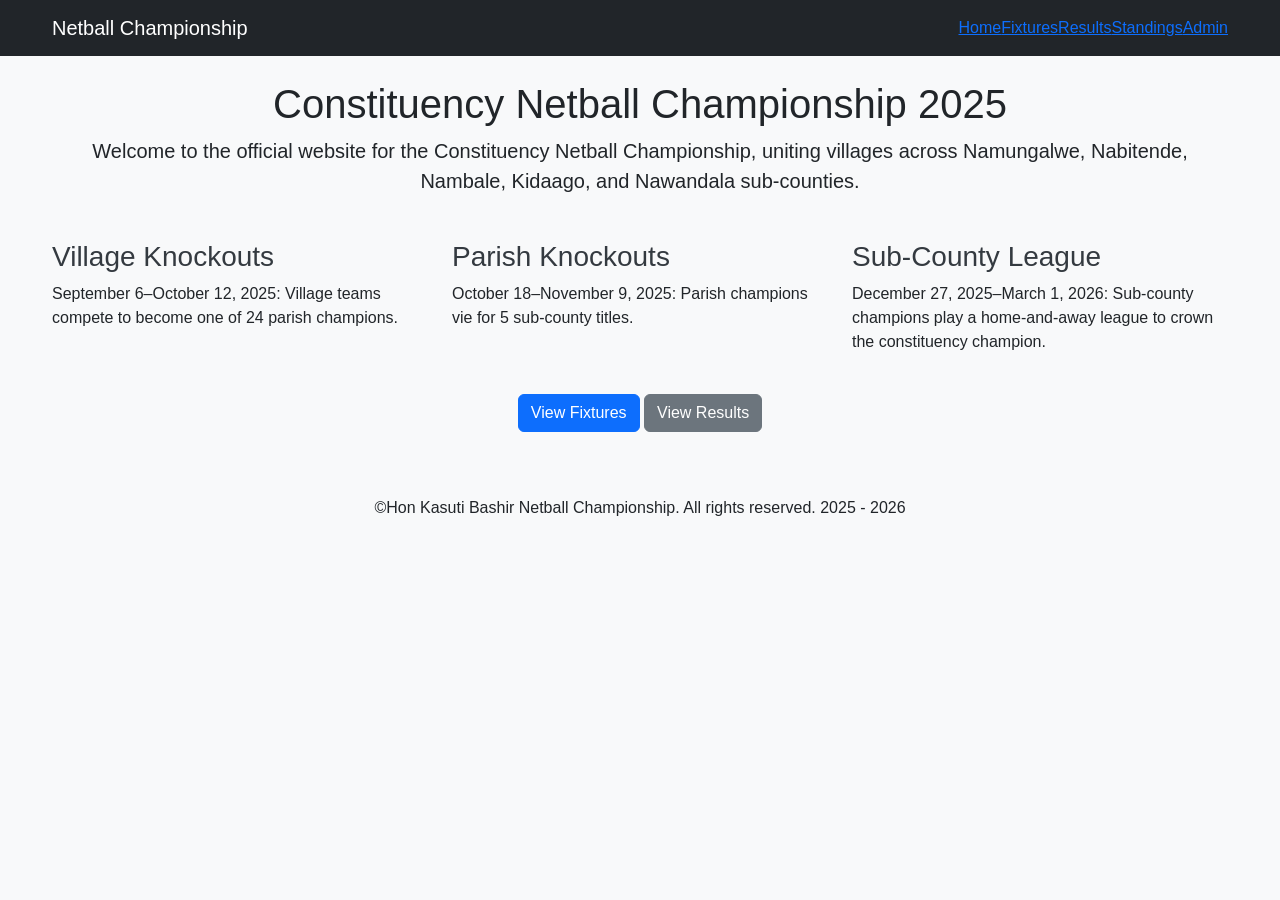
<file: index.html>
<!DOCTYPE html>
<html lang="en">
<head>
    <meta charset="UTF-8">
    <meta name="viewport" content="width=device-width, initial-scale=1.0">
    <title>Constituency Netball Championship 2025</title>
    <link href="https://cdn.jsdelivr.net/npm/bootstrap@5.3.0/dist/css/bootstrap.min.css" rel="stylesheet">
    <link rel="stylesheet" href="styles.css">
</head>
<body>
    <nav class="navbar navbar-expand-lg navbar-dark bg-dark">
        <div class="container">
            <a class="navbar-brand" href="index.html">Netball Championship</a>
            <button class="navbar-toggler" type="button" data-bs-toggle="collapse" data-bs-target="#navbarNav">
                <span class="navbar-toggler-icon"></span>
            </button>
            <div class="collapse navbar-collapse" id="navbarNav">
                <ul class="navbar-nav ms-auto">
    <li class="nav-item"><a class="nav-link${window.location.pathname.includes('index.html') ? ' active' : ''}" href="index.html">Home</a></li>
    <li class="nav-item"><a class="nav-link${window.location.pathname.includes('fixtures.html') ? ' active' : ''}" href="fixtures.html">Fixtures</a></li>
    <li class="nav-item"><a class="nav-link${window.location.pathname.includes('results.html') ? ' active' : ''}" href="results.html">Results</a></li>
    <li class="nav-item"><a class="nav-link${window.location.pathname.includes('standings.html') ? ' active' : ''}" href="standings.html">Standings</a></li>
    <li class="nav-item"><a class="nav-link${window.location.pathname.includes('admin.html') ? ' active' : ''}" href="admin.html">Admin</a></li>
</ul>
            </div>
        </div>
    </nav>
    <div class="container mt-4">
        <h1 class="text-center">Constituency Netball Championship 2025</h1>
        <p class="lead text-center">Welcome to the official website for the Constituency Netball Championship, uniting villages across Namungalwe, Nabitende, Nambale, Kidaago, and Nawandala sub-counties.</p>
        <div class="row mt-4">
            <div class="col-md-4">
                <h3>Village Knockouts</h3>
                <p>September 6–October 12, 2025: Village teams compete to become one of 24 parish champions.</p>
            </div>
            <div class="col-md-4">
                <h3>Parish Knockouts</h3>
                <p>October 18–November 9, 2025: Parish champions vie for 5 sub-county titles.</p>
            </div>
            <div class="col-md-4">
                <h3>Sub-County League</h3>
                <p>December 27, 2025–March 1, 2026: Sub-county champions play a home-and-away league to crown the constituency champion.</p>
            </div>
        </div>
        <div class="text-center mt-4">
            <a href="fixtures.html" class="btn btn-primary">View Fixtures</a>
            <a href="results.html" class="btn btn-secondary">View Results</a>
        </div>
    </div>
    <footer class="text-center mt-5 py-3 bg-light">
        <p>&copy;Hon Kasuti Bashir Netball Championship. All rights reserved. 2025 - 2026</p>
    </footer>
    <script src="https://cdn.jsdelivr.net/npm/bootstrap@5.3.0/dist/js/bootstrap.bundle.min.js"></script>
    <script src="script.js"></script>
</body>
</html>
</file>
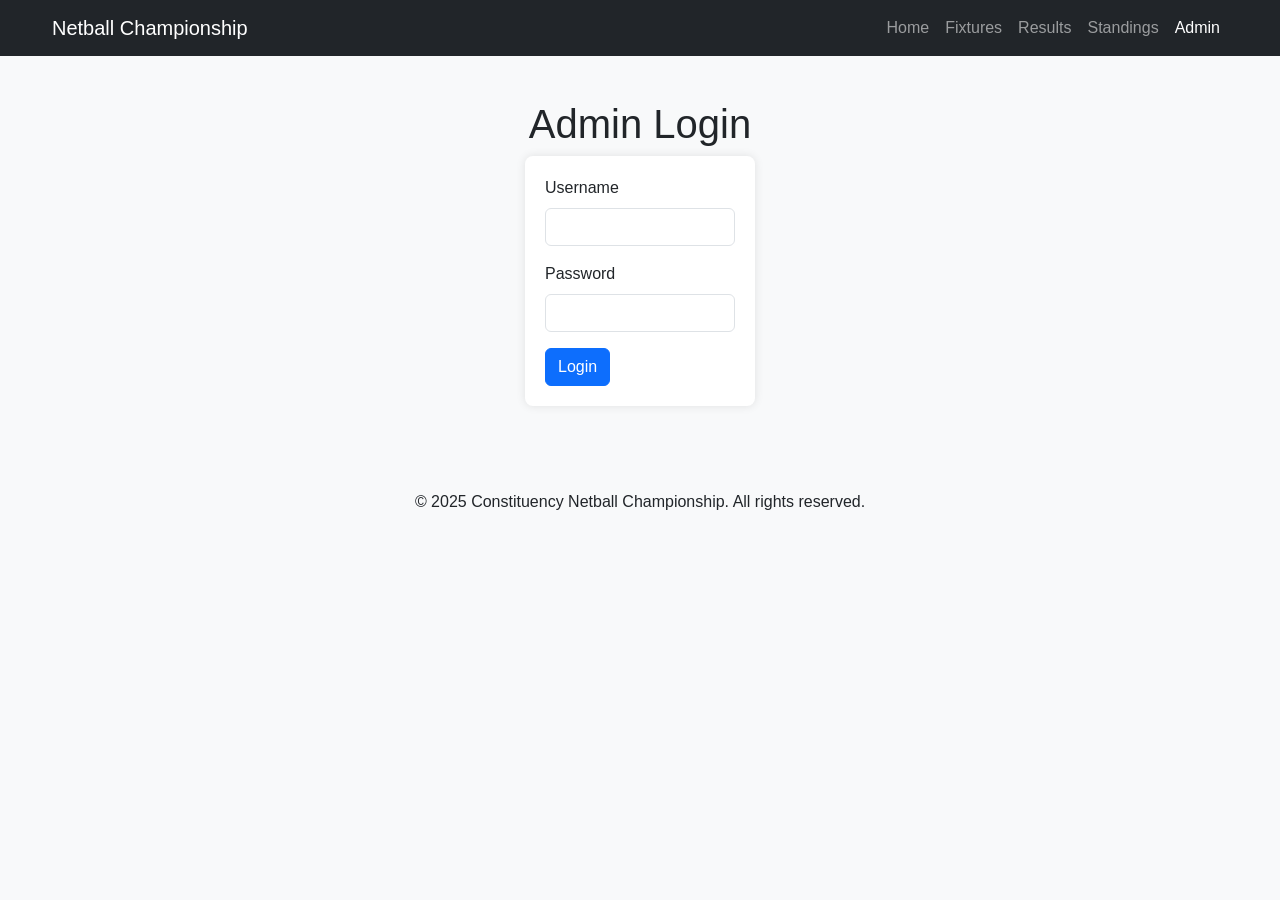
<file: admin.html>
<!DOCTYPE html>
<html lang="en">
<head>
    <meta charset="UTF-8">
    <meta name="viewport" content="width=device-width, initial-scale=1.0">
    <title>Admin Portal - Constituency Netball Championship</title>
    <link href="https://cdn.jsdelivr.net/npm/bootstrap@5.3.0/dist/css/bootstrap.min.css" rel="stylesheet">
    <link rel="stylesheet" href="styles.css">
    <link rel="stylesheet" href="admin.css">
</head>
<body>
    <nav class="navbar navbar-expand-lg navbar-dark bg-dark">
        <div class="container">
            <a class="navbar-brand" href="index.html">Netball Championship</a>
            <button class="navbar-toggler" type="button" data-bs-toggle="collapse" data-bs-target="#navbarNav">
                <span class="navbar-toggler-icon"></span>
            </button>
            <div class="collapse navbar-collapse" id="navbarNav">
                <ul class="navbar-nav ms-auto">
                    <li class="nav-item"><a class="nav-link" href="index.html">Home</a></li>
                    <li class="nav-item"><a class="nav-link" href="fixtures.html">Fixtures</a></li>
                    <li class="nav-item"><a class="nav-link" href="results.html">Results</a></li>
                    <li class="nav-item"><a class="nav-link" href="standings.html">Standings</a></li>
                    <li class="nav-item"><a class="nav-link active" href="admin.html">Admin</a></li>
                </ul>
            </div>
        </div>
    </nav>
    <div class="container mt-4" id="admin-content" style="display: none;">
        <h1 class="text-center">Admin Portal - Update Match Results</h1>
        <div class="mb-4">
            <h3>Update Match Result</h3>
            <form id="admin-result-form">
                <div class="mb-3">
                    <label for="matchNo" class="form-label">Match No. (e.g., V1)</label>
                    <select class="form-control" id="matchNo" required>
                        <option value="">Select Match</option>
                        <!-- Populated dynamically from fixtures -->
                    </select>
                </div>
                <div class="mb-3">
                    <label for="homeScore" class="form-label">Home Team Score</label>
                    <input type="number" class="form-control" id="homeScore" min="0" required>
                </div>
                <div class="mb-3">
                    <label for="awayScore" class="form-label">Away Team Score</label>
                    <input type="number" class="form-control" id="awayScore" min="0" required>
                </div>
                <button type="submit" class="btn btn-primary">Update Result</button>
            </form>
        </div>
        <h3>Existing Results</h3>
        <table class="table table-bordered table-striped">
            <thead>
                <tr>
                    <th>Match No.</th>
                    <th>Date</th>
                    <th>Home Team</th>
                    <th>Score</th>
                    <th>Away Team</th>
                    <th>Venue</th>
                    <th>Action</th>
                </tr>
            </thead>
            <tbody id="admin-results-table"></tbody>
        </table>
        <button id="logout-btn" class="btn btn-danger mt-3">Logout</button>
    </div>
    <div class="container mt-4" id="login-content">
        <h1 class="text-center">Admin Login</h1>
        <form id="login-form" class="w-50 mx-auto">
            <div class="mb-3">
                <label for="username" class="form-label">Username</label>
                <input type="text" class="form-control" id="username" required>
            </div>
            <div class="mb-3">
                <label for="password" class="form-label">Password</label>
                <input type="password" class="form-control" id="password" required>
            </div>
            <button type="submit" class="btn btn-primary">Login</button>
        </form>
    </div>
    <footer class="text-center mt-5 py-3 bg-light">
        <p>&copy; 2025 Constituency Netball Championship. All rights reserved.</p>
    </footer>
    <script src="https://cdn.jsdelivr.net/npm/bootstrap@5.3.0/dist/js/bootstrap.bundle.min.js"></script>
    <script src="script.js"></script>
</body>
</html>
</file>
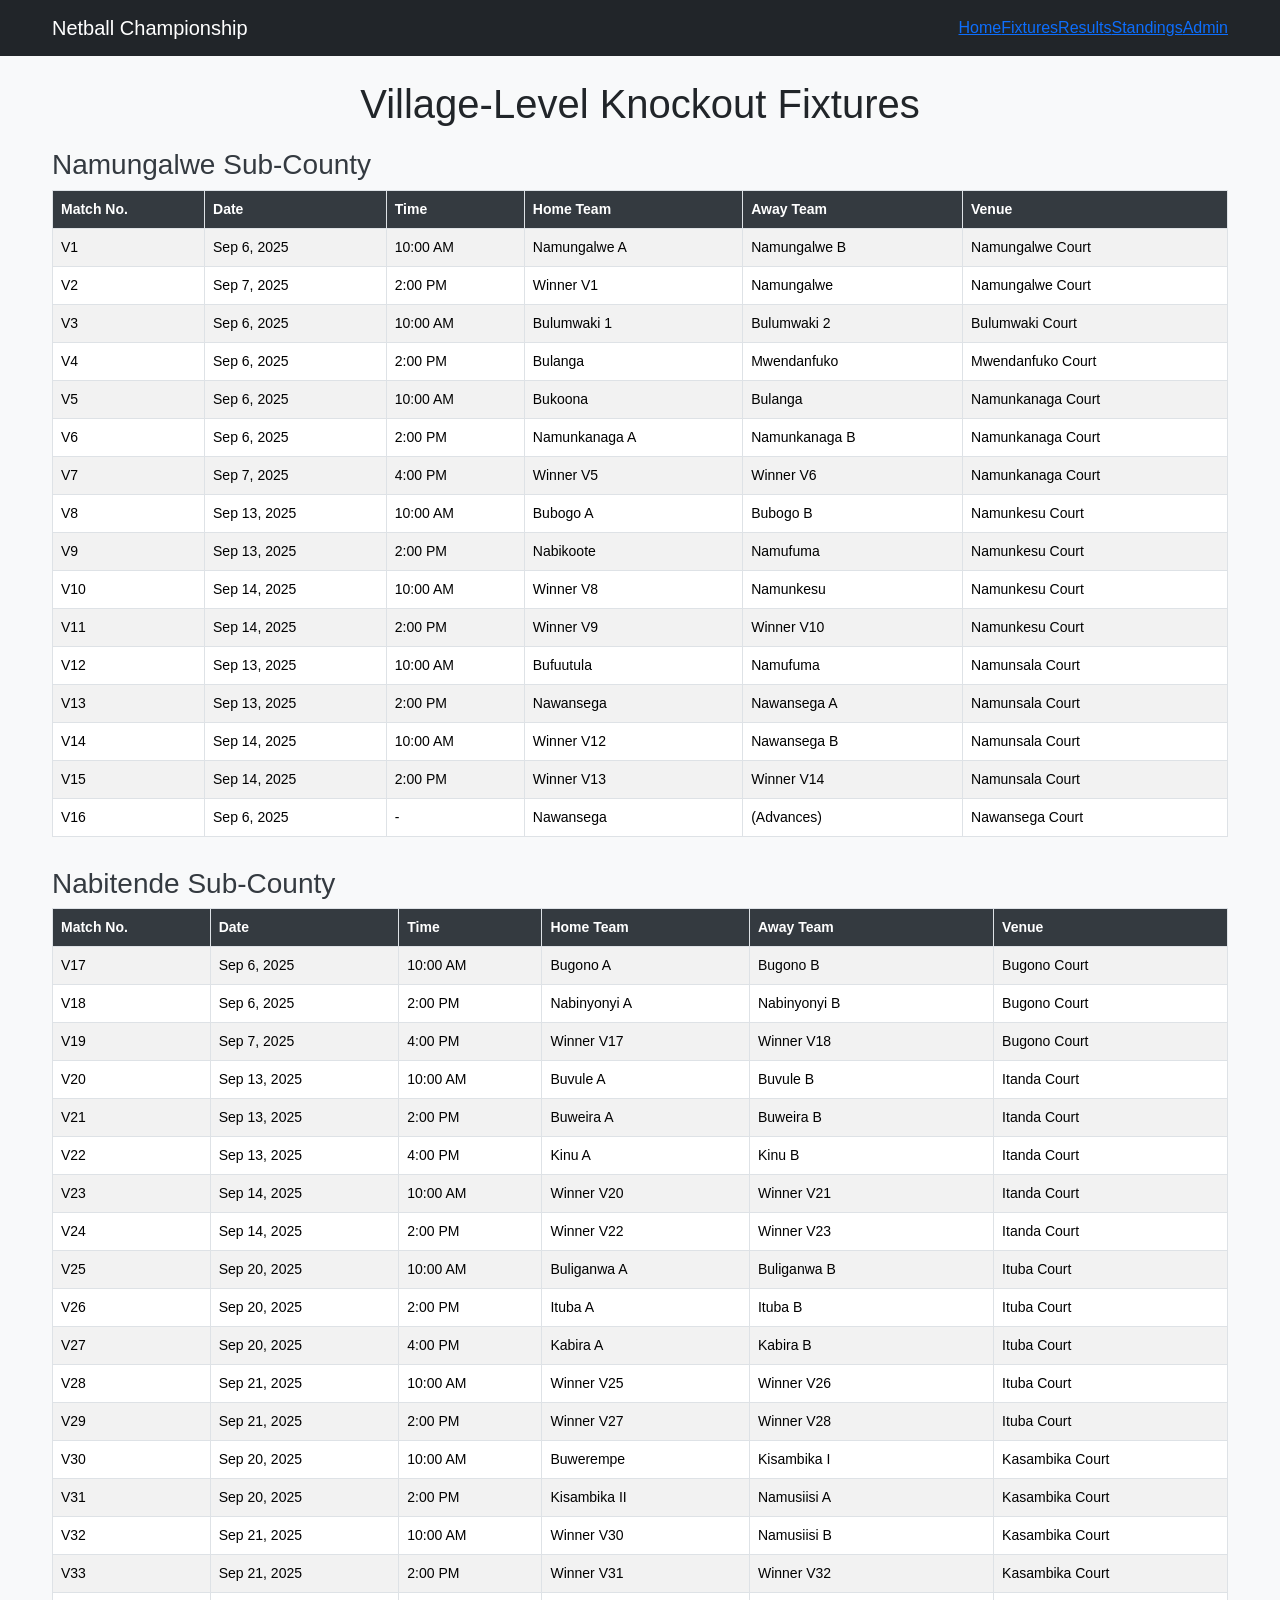
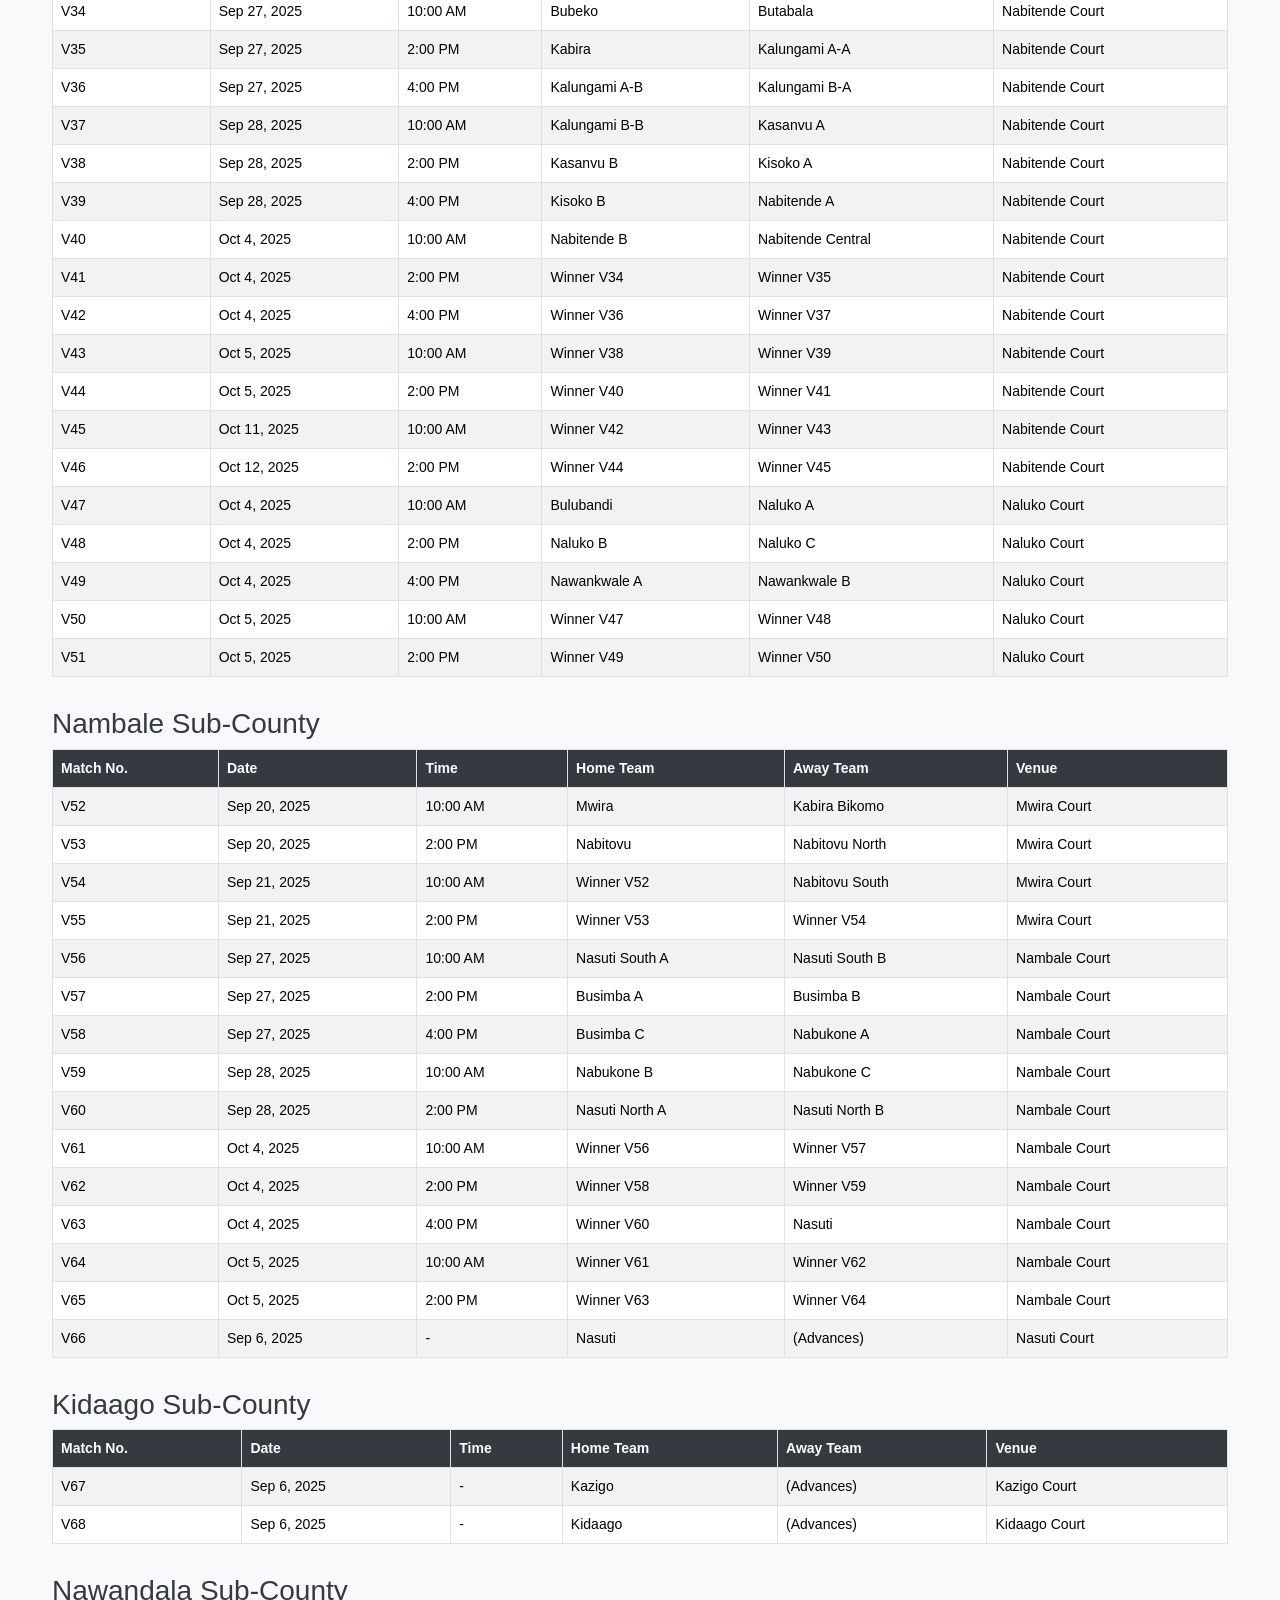
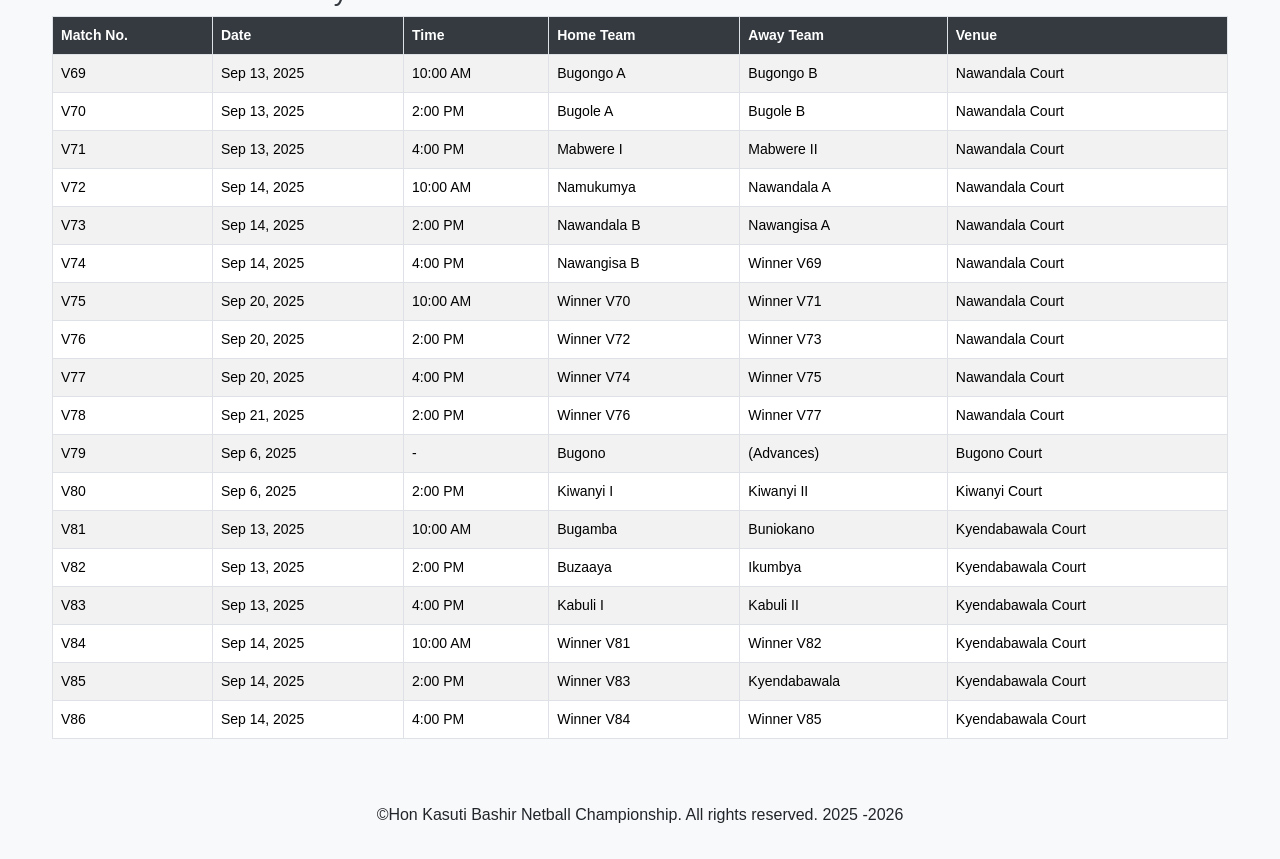
<file: fixtures.html>
<!DOCTYPE html>
<html lang="en">
<head>
    <meta charset="UTF-8">
    <meta name="viewport" content="width=device-width, initial-scale=1.0">
    <title>Fixtures - Constituency Netball Championship</title>
    <link href="https://cdn.jsdelivr.net/npm/bootstrap@5.3.0/dist/css/bootstrap.min.css" rel="stylesheet">
    <link rel="stylesheet" href="styles.css">
</head>
<body>
    <nav class="navbar navbar-expand-lg navbar-dark bg-dark">
        <div class="container">
            <a class="navbar-brand" href="index.html">Netball Championship</a>
            <button class="navbar-toggler" type="button" data-bs-toggle="collapse" data-bs-target="#navbarNav">
                <span class="navbar-toggler-icon"></span>
            </button>
            <div class="collapse navbar-collapse" id="navbarNav">
               <ul class="navbar-nav ms-auto">
    <li class="nav-item"><a class="nav-link${window.location.pathname.includes('index.html') ? ' active' : ''}" href="index.html">Home</a></li>
    <li class="nav-item"><a class="nav-link${window.location.pathname.includes('fixtures.html') ? ' active' : ''}" href="fixtures.html">Fixtures</a></li>
    <li class="nav-item"><a class="nav-link${window.location.pathname.includes('results.html') ? ' active' : ''}" href="results.html">Results</a></li>
    <li class="nav-item"><a class="nav-link${window.location.pathname.includes('standings.html') ? ' active' : ''}" href="standings.html">Standings</a></li>
    <li class="nav-item"><a class="nav-link${window.location.pathname.includes('admin.html') ? ' active' : ''}" href="admin.html">Admin</a></li>
</ul>
            </div>
        </div>
    </nav>
    <div class="container mt-4">
        <h1 class="text-center">Village-Level Knockout Fixtures</h1>
        <h3>Namungalwe Sub-County</h3>
        <table class="table table-bordered table-striped">
            <thead>
                <tr>
                    <th>Match No.</th>
                    <th>Date</th>
                    <th>Time</th>
                    <th>Home Team</th>
                    <th>Away Team</th>
                    <th>Venue</th>
                </tr>
            </thead>
            <tbody id="namungalwe-fixtures"></tbody>
        </table>
        <h3>Nabitende Sub-County</h3>
        <table class="table table-bordered table-striped">
            <thead>
                <tr>
                    <th>Match No.</th>
                    <th>Date</th>
                    <th>Time</th>
                    <th>Home Team</th>
                    <th>Away Team</th>
                    <th>Venue</th>
                </tr>
            </thead>
            <tbody id="nabitende-fixtures"></tbody>
        </table>
        <h3>Nambale Sub-County</h3>
        <table class="table table-bordered table-striped">
            <thead>
                <tr>
                    <th>Match No.</th>
                    <th>Date</th>
                    <th>Time</th>
                    <th>Home Team</th>
                    <th>Away Team</th>
                    <th>Venue</th>
                </tr>
            </thead>
            <tbody id="nambale-fixtures"></tbody>
        </table>
        <h3>Kidaago Sub-County</h3>
        <table class="table table-bordered table-striped">
            <thead>
                <tr>
                    <th>Match No.</th>
                    <th>Date</th>
                    <th>Time</th>
                    <th>Home Team</th>
                    <th>Away Team</th>
                    <th>Venue</th>
                </tr>
            </thead>
            <tbody id="kidaago-fixtures"></tbody>
        </table>
        <h3>Nawandala Sub-County</h3>
        <table class="table table-bordered table-striped">
            <thead>
                <tr>
                    <th>Match No.</th>
                    <th>Date</th>
                    <th>Time</th>
                    <th>Home Team</th>
                    <th>Away Team</th>
                    <th>Venue</th>
                </tr>
            </thead>
            <tbody id="nawandala-fixtures"></tbody>
        </table>
    </div>
    <footer class="text-center mt-5 py-3 bg-light">
        <p>&copy;Hon Kasuti Bashir Netball Championship. All rights reserved. 2025 -2026</p>
    </footer>
    <script src="https://cdn.jsdelivr.net/npm/bootstrap@5.3.0/dist/js/bootstrap.bundle.min.js"></script>
    <script src="script.js"></script>
</body>
</html>
</file>
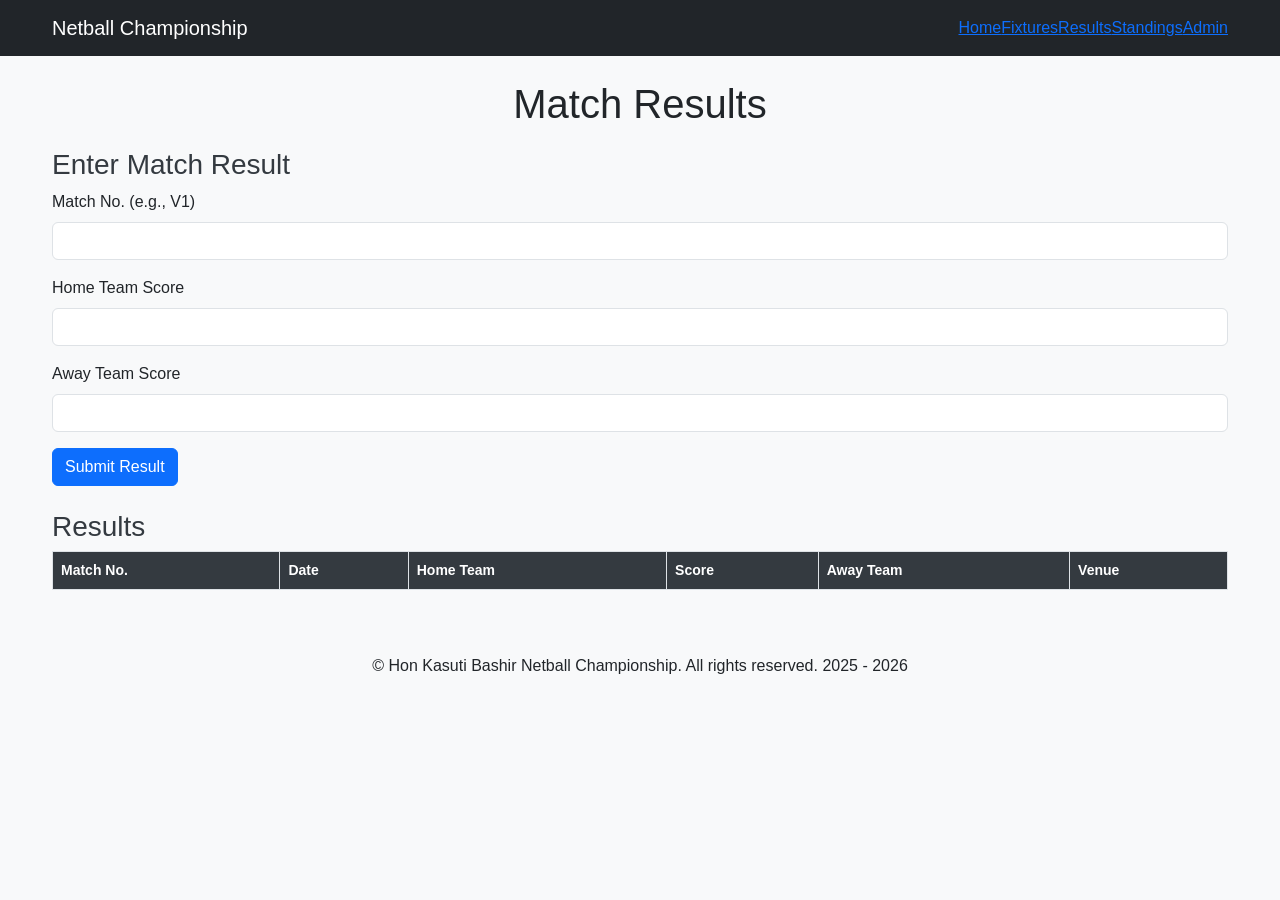
<file: results.html>
<!DOCTYPE html>
<html lang="en">
<head>
    <meta charset="UTF-8">
    <meta name="viewport" content="width=device-width, initial-scale=1.0">
    <title>Results - Constituency Netball Championship</title>
    <link href="https://cdn.jsdelivr.net/npm/bootstrap@5.3.0/dist/css/bootstrap.min.css" rel="stylesheet">
    <link rel="stylesheet" href="styles.css">
</head>
<body>
    <nav class="navbar navbar-expand-lg navbar-dark bg-dark">
        <div class="container">
            <a class="navbar-brand" href="index.html">Netball Championship</a>
            <button class="navbar-toggler" type="button" data-bs-toggle="collapse" data-bs-target="#navbarNav">
                <span class="navbar-toggler-icon"></span>
            </button>
            <div class="collapse navbar-collapse" id="navbarNav">
               <ul class="navbar-nav ms-auto">
    <li class="nav-item"><a class="nav-link${window.location.pathname.includes('index.html') ? ' active' : ''}" href="index.html">Home</a></li>
    <li class="nav-item"><a class="nav-link${window.location.pathname.includes('fixtures.html') ? ' active' : ''}" href="fixtures.html">Fixtures</a></li>
    <li class="nav-item"><a class="nav-link${window.location.pathname.includes('results.html') ? ' active' : ''}" href="results.html">Results</a></li>
    <li class="nav-item"><a class="nav-link${window.location.pathname.includes('standings.html') ? ' active' : ''}" href="standings.html">Standings</a></li>
    <li class="nav-item"><a class="nav-link${window.location.pathname.includes('admin.html') ? ' active' : ''}" href="admin.html">Admin</a></li>
</ul>
            </div>
        </div>
    </nav>
    <div class="container mt-4">
        <h1 class="text-center">Match Results</h1>
        <div class="mb-4">
            <h3>Enter Match Result</h3>
            <form id="result-form">
                <div class="mb-3">
                    <label for="matchNo" class="form-label">Match No. (e.g., V1)</label>
                    <input type="text" class="form-control" id="matchNo" required>
                </div>
                <div class="mb-3">
                    <label for="homeScore" class="form-label">Home Team Score</label>
                    <input type="number" class="form-control" id="homeScore" min="0" required>
                </div>
                <div class="mb-3">
                    <label for="awayScore" class="form-label">Away Team Score</label>
                    <input type="number" class="form-control" id="awayScore" min="0" required>
                </div>
                <button type="submit" class="btn btn-primary">Submit Result</button>
            </form>
        </div>
        <h3>Results</h3>
        <table class="table table-bordered table-striped">
            <thead>
                <tr>
                    <th>Match No.</th>
                    <th>Date</th>
                    <th>Home Team</th>
                    <th>Score</th>
                    <th>Away Team</th>
                    <th>Venue</th>
                </tr>
            </thead>
            <tbody id="results-table"></tbody>
        </table>
    </div>
    <footer class="text-center mt-5 py-3 bg-light">
        <p>&copy; Hon Kasuti Bashir Netball Championship. All rights reserved. 2025 - 2026</p>
    </footer>
    <script src="https://cdn.jsdelivr.net/npm/bootstrap@5.3.0/dist/js/bootstrap.bundle.min.js"></script>
    <script src="script.js"></script>
</body>
</html>
</file>
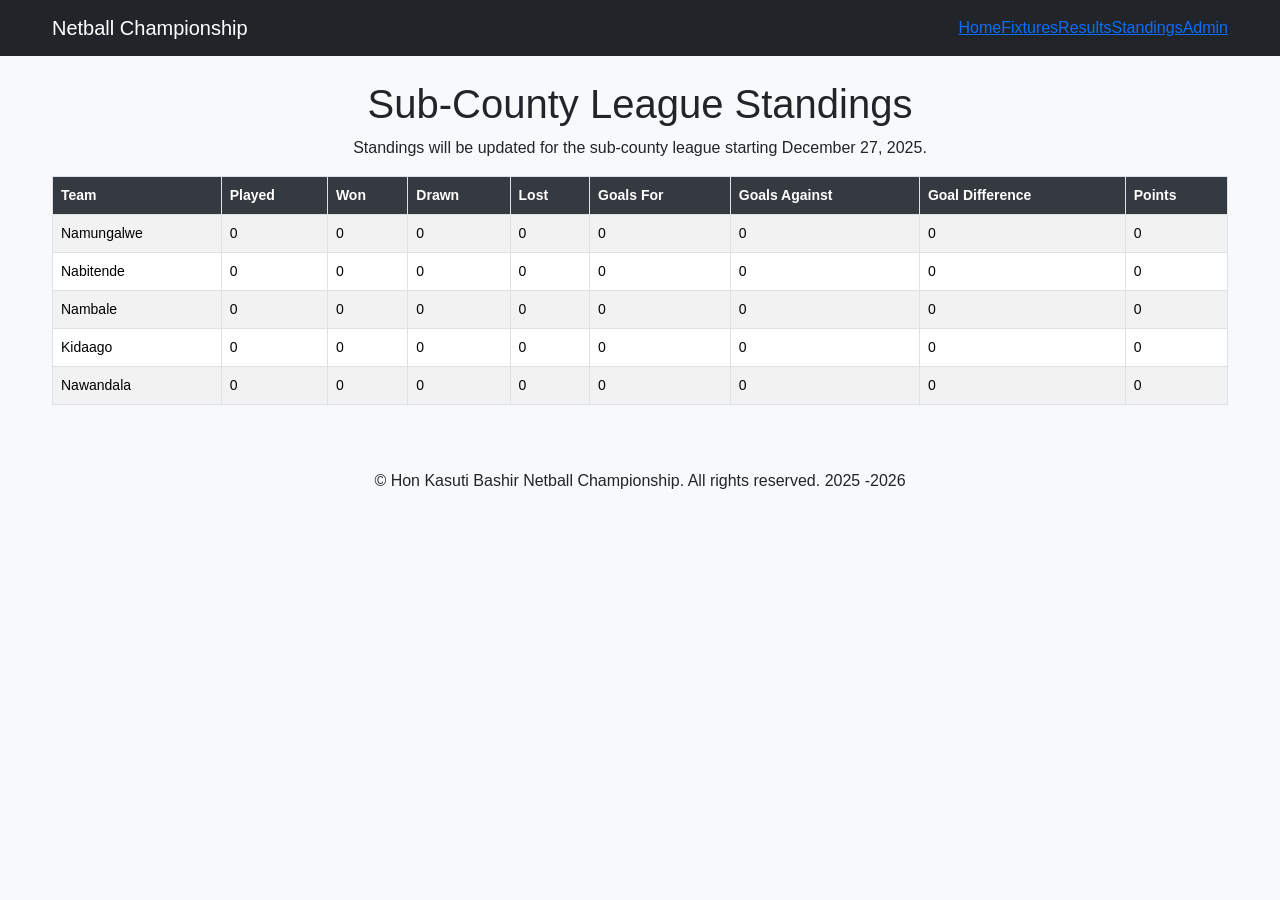
<file: standings.html>
<!DOCTYPE html>
<html lang="en">
<head>
    <meta charset="UTF-8">
    <meta name="viewport" content="width=device-width, initial-scale=1.0">
    <title>Standings - Constituency Netball Championship</title>
    <link href="https://cdn.jsdelivr.net/npm/bootstrap@5.3.0/dist/css/bootstrap.min.css" rel="stylesheet">
    <link rel="stylesheet" href="styles.css">
</head>
<body>
    <nav class="navbar navbar-expand-lg navbar-dark bg-dark">
        <div class="container">
            <a class="navbar-brand" href="index.html">Netball Championship</a>
            <button class="navbar-toggler" type="button" data-bs-toggle="collapse" data-bs-target="#navbarNav">
                <span class="navbar-toggler-icon"></span>
            </button>
            <div class="collapse navbar-collapse" id="navbarNav">
                <ul class="navbar-nav ms-auto">
    <li class="nav-item"><a class="nav-link${window.location.pathname.includes('index.html') ? ' active' : ''}" href="index.html">Home</a></li>
    <li class="nav-item"><a class="nav-link${window.location.pathname.includes('fixtures.html') ? ' active' : ''}" href="fixtures.html">Fixtures</a></li>
    <li class="nav-item"><a class="nav-link${window.location.pathname.includes('results.html') ? ' active' : ''}" href="results.html">Results</a></li>
    <li class="nav-item"><a class="nav-link${window.location.pathname.includes('standings.html') ? ' active' : ''}" href="standings.html">Standings</a></li>
    <li class="nav-item"><a class="nav-link${window.location.pathname.includes('admin.html') ? ' active' : ''}" href="admin.html">Admin</a></li>
</ul>
            </div>
        </div>
    </nav>
    <div class="container mt-4">
        <h1 class="text-center">Sub-County League Standings</h1>
        <p class="text-center">Standings will be updated for the sub-county league starting December 27, 2025.</p>
        <table class="table table-bordered table-striped">
            <thead>
                <tr>
                    <th>Team</th>
                    <th>Played</th>
                    <th>Won</th>
                    <th>Drawn</th>
                    <th>Lost</th>
                    <th>Goals For</th>
                    <th>Goals Against</th>
                    <th>Goal Difference</th>
                    <th>Points</th>
                </tr>
            </thead>
            <tbody id="standings-table"></tbody>
        </table>
    </div>
    <footer class="text-center mt-5 py-3 bg-light">
        <p>&copy; Hon Kasuti Bashir Netball Championship. All rights reserved. 2025 -2026</p>
    </footer>
    <script src="https://cdn.jsdelivr.net/npm/bootstrap@5.3.0/dist/js/bootstrap.bundle.min.js"></script>
    <script src="script.js"></script>
</body>
</html>
</file>
<file: styles.css>
body {
    font-family: Arial, sans-serif;
    background-color: #f8f9fa;
}

.navbar {
    margin-bottom: 20px;
}

.table {
    font-size: 14px;
    margin-bottom: 30px;
}

.table th {
    background-color: #343a40;
    color: white;
}

.container {
    max-width: 1200px;
}

h3 {
    margin-top: 20px;
    color: #343a40;
}

footer {
    background-color: #e9ecef;
}

@media (max-width: 768px) {
    .table {
        font-size: 12px;
    }
    .container {
        padding: 10px;
    }
    .btn {
        width: 100%;
        margin-bottom: 10px;
    }
}
</file>
<file: admin.css>
#login-content {
    max-width: 500px;
    margin: auto;
    padding: 20px;
}

#admin-content {
    max-width: 1200px;
}

#login-form {
    background-color: #fff;
    padding: 20px;
    border-radius: 8px;
    box-shadow: 0 0 10px rgba(0, 0, 0, 0.1);
}

.btn-danger {
    width: 100%;
    max-width: 200px;
}

@media (max-width: 768px) {
    #login-form {
        width: 100%;
    }
    .table {
        font-size: 12px;
    }
}
</file>
